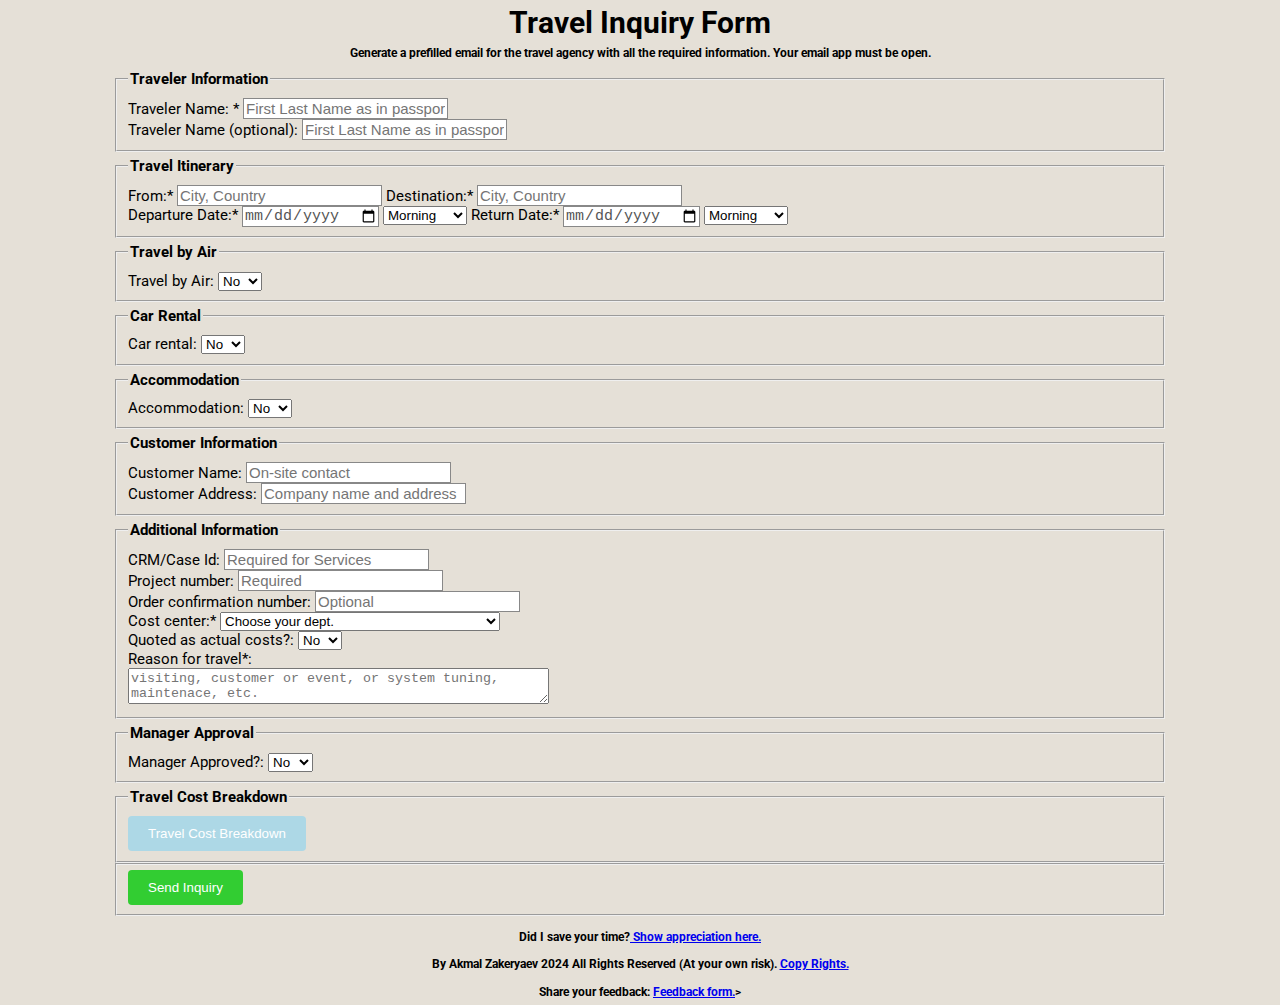
<file: Index.html>
<!DOCTYPE html>
<html lang="en">
<head>
<!-- Google tag (gtag.js) -->
<script async src="https://www.googletagmanager.com/gtag/js?id=G-CEGTWJZLXY"></script>
<script>
  window.dataLayer = window.dataLayer || [];
  function gtag(){dataLayer.push(arguments);}
  gtag('js', new Date());

  gtag('config', 'G-CEGTWJZLXY');
</script>

    <meta charset="UTF-8">
    <meta name="viewport" content="width=device-width, initial-scale=1.0">
    <title>Travel Inquiry Form</title>
    <link rel="stylesheet" type="text/css" href="style.css">
    <style>
 
    </style>
	<link href="https://fonts.googleapis.com/css2?family=Roboto:wght@400;700&display=swap" rel="stylesheet">

</head>
<body>
    <h1>Travel Inquiry Form</h1>
	<h5>Generate a prefilled email for the travel agency with all the required information. Your email app must be open.</h5>

    <form id="travelForm">
    
        <fieldset>
            <legend><h4>Traveler Information</h4></legend>
            <div>
                <label for="travelerName">Traveler Name: *</label>
                <input type="text" id="travelerName" required placeholder="First Last Name as in passport"><BR>
       
       			<label for="travelerName">Traveler Name (optional): </label>
                <input type="text" id="travelerName2" placeholder="First Last Name as in passport">
      

   </fieldset>
   
   
   <fieldset>
   <legend><h4>Travel Itinerary</h4></legend>
   <div>
                <label for="fromAirport">From:*</label>
                <input type="text" id="fromAirport" required placeholder="City, Country">
             <label for="destinationAirport">Destination:*</label>
                <input type="text" id="destinationAirport" required placeholder="City, Country">
            </div>
          
            <div>
                <label for="departureDate">Departure Date:*</label>
                <input type="date" id="departureDate" required>
                
  <label for="departureTime"></label>
        <select id="departureTime" onchange="toggledepartureTime()">
            <option value="morning">Morning</option>
            <option value="noon">Noon</option>
            <option value="afternoon">After noon</option>
        </select>
        
                <label for="returnDate">Return Date:*</label>
                <input type="date" id="returnDate" required oninput="showReturnDateNote()">
              <select id="returnTime" onchange="togglereturnTime()">
            <option value="morning">Morning</option>
            <option value="noon">Noon</option>
            <option value="afternoon">After noon</option>
        </select>
           </div>
          
        </fieldset>
        
<fieldset>
    <legend><h4>Travel by Air</h4></legend>
    <div>
        <label for="TravelByAir">Travel by Air:</label>
        <select id="TravelByAir" onchange="toggleTravelByAirFields()">
            <option value="no">No</option>
            <option value="yes">Yes</option>
        </select>
    </div>
    <div id="TravelByAirFields" style="display: none;">
        <div>
            <label for="TravelByAirLuggage">Check-in Luggage:</label>
            <input type="number" value="0" id="TravelByAirLuggage" max="5">
    
        </div>
 
             <div>
                    <label for="TravelByAirComments">Any Comments?</label><br>
                    <textarea id="TravelByAirComments" placeholder="Optional" rows="2" cols="50"></textarea>
                </div>
    </div>
    <p id="TravelByAirNote" style="display: none; color: Maroon;">Note: You may be eligible for a business class seat for air travel with direct durations of more than 10 hours. Check the Moog BV policy.</p>
</fieldset>

<fieldset>
    <legend><h4>Car Rental</h4></legend>
    <div>
        <label for="carRental">Car rental:</label>
        <select id="carRental" onchange="toggleCarRentalFields()">
            <option value="no">No</option>
            <option value="yes">Yes</option>
        </select>
    </div>
    <div id="carRentalFields" style="display: none;">
        <div>
            <label for="carPickupLocation">Car rental pick-up location:</label>
            <input type="text" id="carPickupLocation">
              <label for="carPickupSameAsDestination">Same as Travel Itinerary:</label>
            <input type="checkbox" id="carPickupSameAsDestination">
        </div>
	        <div>
            <label for="carPickupDate">Car rental pick-up date:</label>
            <input type="date" id="carPickupDate">
        </div>
        <div>
            <label for="carDropOffDate">Car rental drop-off date:</label>
            <input type="date" id="carDropOffDate">
        </div>
        <div>
            <label for="carRentalComments">Any Comments?</label><br>
            <textarea id="carRentalComments" placeholder="Optional" rows="2" cols="50"></textarea>
        </div>
        
    </div>
    <p id="carRentalNote" style="display: none; color: Maroon;">Note: Taking a Taxi/Uber is recommended for safety and convenience unless the distance or the stay period is long. Renting a car must not exceed €150 per day.</p>
</fieldset>


<fieldset>
    <legend><h4>Accommodation</h4></legend>
    <div>
        <label for="accommodation">Accommodation:</label>
        <select id="accommodation">
            <option value="no">No</option>
            <option value="yes">Yes</option>
        </select>
    </div>
    <div id="accommodationFields" style="display: none;">
    
        <div>
            <label for="hotelLink">Hotel (preferred):</label>
            <input type="url" id="hotelLink" placeholder="Hotel details or URL weblink" oninput="showHotelNote()">
            
            <label for="accommodationSameAsDestination">Same as Travel Itinerary:</label>
            <input type="checkbox" id="accommodationSameAsDestination">
            
            <p id="hotelNote" style="display: none; color: Maroon;">Note: Hotel cost must not exceed €200 per night, if so, get management approval. Check the Moog BV travel policy.</p>
        </div>
	    <div>
            <label for="checkInDate">Check-in Date:</label>
            <input type="date" id="checkInDate">
        </div>
        <div>
            <label for="checkOutDate">Check-out Date:</label>
            <input type="date" id="checkOutDate">
        </div>
        <div>
            <label for="accommodationComments">Any Comments?</label><br>
            <textarea id="accommodationComments" rows="2" cols="50" placeholder="Optional"></textarea>
        </div>
    </div>
    <p id="accommodationNote" style="display: none; color: Maroon;">Note: Please provide your check-in and check-out dates if you require accommodation. Check the Moog BV travel policy for accommodation details.</p>
</fieldset>
 
        <fieldset>
            <legend><h4>Customer Information</h4></legend>
            <div>
                <label for="customerName">Customer Name:</label>
                <input type="text" id="customerName"placeholder="On-site contact" oninput="showCustomerNameNote()">
            </div>
            <div>
                <label for="customerAddress">Customer Address:</label>
                <input type="text" id="customerAddress"placeholder="Company name and address">
            </div>
            <p id="customerNameNote" style="display: none; color: Maroon;">Note: For administration only. When visiting an event, enter the event name and the address.</p>
        </fieldset>


      
        <fieldset>
            <legend><h4>Additional Information</h4></legend>
            <div>
                <label for="CRMID">CRM/Case Id:</label>
                <input type="text" id="CRMID" required  placeholder="Required for Services">
            </div>
            <div>
                <label for="projectNumber">Project number:</label>
                <input type="text" id="projectNumber" required placeholder="Required">
            </div>
            <div>
                <label for="orderNumber">Order confirmation number:</label>
                <input type="text" id="orderNumber" placeholder="Optional">
            </div>
            <div>
    <label for="costCenter">Cost center:*</label>
    <select id="costCenter" required>
    <option value="" selected disabled>Choose your dept.</option>
    <option value="8006500">8006500 Appl. Eng. Sim & Test</option>
	<option value="8006550">8006550 Appl. Eng. Sim & Test US</option>
    <option value="8001100">8001100 Assembly & Test</option>
    <option value="8021300">8021300 Bus. Dev. Sim & Test Europe</option>
    <option value="8034400">8034400 Contracts Administration</option>
    <option value="8032100">8032100 Finance and Administration</option>
    <option value="8034200">8034200 Front Office</option>
    <option value="8034100">8034100 Gen Allocation</option>
    <option value="8034300">8034300 General Management MNV</option>
    <option value="8035200">8035200 Global SAP Process Management</option>
    <option value="8021100">8021100 GVP EHPS</option>
    <option value="8031100">8031100 Human Resources</option>
    <option value="8033200">8033200 IT Administration</option>
    <option value="8033100">8033100 IT Infrastructure</option>
    <option value="8002200">8002200 Logistics</option>
    <option value="8006800">8006800 M3 Engineering</option>
    <option value="8006900">8006900 M3 Program Management</option>
    <option value="8012400">8012400 M3 Strategic</option>
    <option value="8006100">8006100 Management Engineering MNV</option>
    <option value="8006200">8006200 Mechanical Design</option>
    <option value="8002100">8002100 Production Eng. Sim & Test</option>
    <option value="8006600">8006600 Program Management Sim & Test</option>
    <option value="8035100">8035100 Project Management Backb.</option>
    <option value="8006700">8006700 Project Management Sim & Test</option>
    <option value="8003100">8003100 Quality Assurance</option>
    <option value="8006350">8006350 Software Engineerin Aircraft</option>
    <option value="8006400">8006400 Software Engineering Sim &Test</option>
    <option value="8005100">8005100 Supply Chain</option>
    <option value="8006300">8006300 System & Electr Eng Sim & Test</option>
    <option value="8004100">8004100 Technical Services EMEA</option>
    <option value="8034900">8034900 Trade Compliance</option>
    <option value="8035300">8035300 Transform. Office</option>
	<option value="1234567">1234567 Marketing</option>
                  
                </select>
            </div>
            <div>
                <label for="quotedCosts">Quoted as actual costs?:</label>
                <select id="quotedCosts" onchange="showQuotedCostsNote()">
                    <option value="no">No</option>
                    <option value="yes">Yes</option>
                </select>
                <p id="quotedCostsNote" style="display: none; color: maroon;">Note: If yes, your travel costs need to be approved by the customer before booking.</p>
            </div>
            <div>
                <label for="reasonForTravel">Reason for travel*:</label><br>
                <textarea id="reasonForTravel" rows="2" cols="50" required placeholder="visiting, customer or event, or system tuning,  maintenace, etc." ></textarea>
            </div>
        </fieldset>

     
        <fieldset>
            <legend><h4>Manager Approval</h4></legend>
            <div>
                <label for="managerApproved">Manager Approved?:</label>
                <select id="managerApproved" onchange="toggleManagerEmailField()">
                    <option value="no">No</option>
                    <option value="yes">Yes</option>
                    <option value="N/A">N/A</option>
                </select>
            </div>
            <div id="managerEmailField" style="display: none;">
                <label for="managerEmail">Manager's Email:</label>
                <input type="email" id="managerEmail" placeholder="Enter manager's email">
            </div>
        </fieldset>
<fieldset>
       
		 <legend><h4>Travel Cost Breakdown</h4></legend>
        <button type="button" id="toggleBreakdownButton" onclick="toggleBreakdown()">Travel Cost Breakdown</button>
        <div id="travelCostBreakdown" style="display: none;">
    <h3>Travel Cost Breakdown</h3>
    <h4>Change values for cost calculation</h4>
    <table>
        <tr>
            <td>
                <label for="baseFlightFee">Base Flight Fee (in Euros):</label>
            </td>
            <td>
                <input type="number" id="baseFlightFee" value="1000">
            </td>
            <td>
                <label for="hotelFee">Hotel Fee (per night in Euros):</label>
            </td>
            <td>
                <input type="number" id="hotelFee" value="150">
            </td>
        </tr>
        <tr>
            <td>
                <label for="carRentalFee">Car Rental Fee (per day in Euros):</label>
            </td>
            <td>
                <input type="number" id="carRentalFee" value="120">
            </td>
            <td>
                <label for="laborRate">Labor Rate (per hour):</label>
            </td>
            <td>
                <input type="number" id="laborRate" value="175">
            </td>
        </tr>
        <tr>
            <td>
                <label for="totalLaborHours">Total Labor Hours:</label>
            </td>
            <td>
                <input type="number" id="totalLaborHours" value="8">
            </td>
            <td>
                <label for="travelRate">Travel Rate (per hour in Euros):</label>
            </td>
            <td>
                <input type="number" id="travelRate" value="175">
            </td>
        </tr>
        <tr>
            <td>
                <label for="totalTravelHours">Total Travel Hours:</label>
            </td>
            <td>
                <input type="number" id="totalTravelHours" value="4">
            </td>
            <td>
                <label for="miscellaneousRate">Miscellaneous costs (taxi, reporting, tooling, etc.):</label>
            </td>
            <td>
                <input type="number" id="miscellaneousRate" value="10">
            </td>
        </tr>
        <tr>
            <td>
                <label for="mealsCost">Meals Cost (per day in Euros):</label>
            </td>
            <td>
                <input type="number" id="mealsCost" value="100">
            </td>
            <td>
                <label for="sundriesCost">Sundries Cost (per hour):</label>
            </td>
            <td>
                <input type="number" id="sundriesCost" value="2">
            </td>
        </tr>
    </table>
    <button type="button" id="calculateTotalCosts">Calculate Estimated Costs</button>
    <p>
    <span id="totalCosts"></span><br><br>
    <h5>Ensure that the costs are within the project or purchase order budget.</h5>
</div>

</fieldset>
      <fieldset>
	  <div>
        <button type="button" id="sendEmailButton">Send Inquiry</button>
		</div>
		</fieldset>
		
    </form>

   <script>
    function checkRequiredFields() {
    const requiredFields = document.querySelectorAll('[required]');
    let allFieldsFilled = true;

    requiredFields.forEach((field) => {
        if (field.value.trim() === '') {
            allFieldsFilled = false;
            field.style.border = '2px solid red'; 
        } else {
            field.style.border = ''; 
        }
    });

    return allFieldsFilled;
}

	
	
	function toggleBreakdown() {
        const breakdownSection = document.getElementById("travelCostBreakdown");
        breakdownSection.style.display = breakdownSection.style.display === "none" ? "block" : "none";
    }

    function toggleManagerEmailField() {
        const managerApprovalSelect = document.getElementById('managerApproved');
        const managerEmailField = document.getElementById('managerEmailField');
        managerEmailField.style.display = managerApprovalSelect.value === 'yes' ? 'block' : 'none';
    }

function calculateTotalCosts() {

 if (!checkRequiredFields()) {
        alert('Please fill in all required fields.');
        return;
    }
  			const departureDate = new Date(document.getElementById("departureDate").value);
            const returnDate = new Date(document.getElementById("returnDate").value);
            const hoursDifference = Math.abs(returnDate - departureDate) / 36e5;
            const daysDifference = Math.abs(returnDate - departureDate) / 8.64e7;
            const accommodation = document.getElementById('accommodation').value;
            const checkInDate = new Date(document.getElementById('checkInDate').value);
            const checkOutDate = new Date(document.getElementById('checkOutDate').value);
            const sundriesCost = hoursDifference * parseFloat(document.getElementById("sundriesCost").value);

            const hotelCheckInDate = new Date(document.getElementById("checkInDate").value);
            const hotelCheckOutDate = new Date(document.getElementById("checkOutDate").value);
            const hotelNights = document.getElementById("accommodation").value === 'yes' ? Math.abs(hotelCheckOutDate - hotelCheckInDate) / 8.64e7 : 0;
            const hotelCost = hotelNights * parseFloat(document.getElementById("hotelFee").value);

            const carRentalDays = document.getElementById("carRental").value === "yes" ? Math.abs(new Date(document.getElementById("carDropOffDate").value) - new Date(document.getElementById("carPickupDate").value)) / 8.64e7 : 0;
            const carRentalCost = carRentalDays * parseFloat(document.getElementById("carRentalFee").value);

            const mealsCost = daysDifference * parseFloat(document.getElementById("mealsCost").value);
            const flightFee = parseFloat(document.getElementById("baseFlightFee").value);
            const laborRate = parseFloat(document.getElementById("laborRate").value);
            const totalLaborHours = parseFloat(document.getElementById("totalLaborHours").value);
            const travelRate = parseFloat(document.getElementById("travelRate").value);
            const totalTravelHours = parseFloat(document.getElementById("totalTravelHours").value);
            const miscellaneousRate = parseFloat(document.getElementById("miscellaneousRate").value);

            const laborCost = laborRate * totalLaborHours;
            const travelCost = travelRate * totalTravelHours;
            const miscellaneousCost = miscellaneousRate;

            const totalInternalCosts = sundriesCost + hotelCost + carRentalCost + mealsCost + laborCost + travelCost + miscellaneousCost;
            const totalCostsSpan = document.getElementById("totalCosts");
            const costBreakdownDiv = document.getElementById("costBreakdown");

            const breakdownSummary = `Hotel rate: €${document.getElementById("hotelFee").value} * ${hotelNights} nights + Car rental rate: €${document.getElementById("carRentalFee").value} * ${carRentalDays} days + Flight rate: €${flightFee} + Meals: €${document.getElementById("mealsCost").value} * ${daysDifference} days + Labor rate: €${laborRate} * ${totalLaborHours} hours + Travel rate: €${travelRate} * ${totalTravelHours} hours + Sundries: €${sundriesCost} + Miscellaneous: €${miscellaneousRate}`;
     const totalCost = flightFee + totalInternalCosts;
           totalCostsSpan.textContent = `Total costs: €${totalCost} Euros (${breakdownSummary})`;

const calculateButton = document.getElementById('calculateTotalCosts');
calculateButton.addEventListener('click', calculateEstimatedCosts);

    const costElements = {
        travelingCost: totalInternalCosts,
        hotelCost: hotelCost,
        carRentalCost: carRentalCost,
        sundriesCost: sundriesCost,
        mealsCost: mealsCost, 
        flightFee: flightFee,
        totalInternalCosts: totalInternalCosts
    };

    for (const [elementId, costValue] of Object.entries(costElements)) {
        document.getElementById(elementId).textContent = `${costValue} Euros`;
    }

    costBreakdownDiv.style.display = "block"; 
}



  function toggleTravelByAirFields() {
        const travelByAir = document.getElementById('TravelByAir').value;
        const travelByAirFields = document.getElementById('TravelByAirFields');
        if (travelByAir === 'yes') {
            travelByAirFields.style.display = 'block';
        } else {
            travelByAirFields.style.display = 'none'; 
        }
    }

 
function composeEmail() {
    const travelerName = document.getElementById('travelerName').value;
    const travelerName2 = document.getElementById('travelerName2').value;
    const fromAirport = document.getElementById('fromAirport').value;
    const destinationAirport = document.getElementById('destinationAirport').value;
    const departureDateValue = document.getElementById('departureDate').value; 
    const departureTime = document.getElementById('departureTime').value; 
    const returnDateValue = document.getElementById('returnDate').value;
    const returnTime = document.getElementById('returnTime').value; 
    const travelByAir = document.getElementById('TravelByAir').value;
    const travelByAirLuggage = document.getElementById('TravelByAirLuggage').value;
    const travelByAirComments = document.getElementById('TravelByAirComments').value;
    const customerName = document.getElementById('customerName').value;
    const customerAddress = document.getElementById('customerAddress').value;
    const carRental = document.getElementById('carRental').value;
    const carPickupLocation = document.getElementById('carPickupLocation').value;
    const carPickupDate = document.getElementById('carPickupDate').value;
    const carDropOffDate = document.getElementById('carDropOffDate').value;
    const carRentalComments = document.getElementById('carRentalComments').value;
    const accommodation = document.getElementById('accommodation').value;
    const hotelLink = document.getElementById('hotelLink').value;
    const checkInDate = document.getElementById('checkInDate').value;
    const checkOutDate = document.getElementById('checkOutDate').value;
    const accommodationComments = document.getElementById('accommodationComments').value;
    const CRMID = document.getElementById('CRMID').value;
    const projectNumber = document.getElementById('projectNumber').value;
    const orderNumber = document.getElementById('orderNumber').value;
    const costCenter = document.getElementById('costCenter').value;
    const quotedCosts = document.getElementById('quotedCosts').value;
    const reasonForTravel = document.getElementById('reasonForTravel').value;
    const managerApproved = document.getElementById('managerApproved').value;
    const managerEmail = document.getElementById('managerEmail').value;
    const totalCosts = document.getElementById('totalCosts').value;
        
    const departureDate = new Date(departureDateValue);
    const returnDate = new Date(returnDateValue);
    const hoursDifference = Math.abs(returnDate - departureDate) / 36e5;
    const daysDifference = Math.abs(returnDate - departureDate) / 8.64e7;
    const sundriesCost = hoursDifference * parseFloat(document.getElementById("sundriesCost").value);

    const hotelCheckInDate = new Date(document.getElementById("checkInDate").value);
    const hotelCheckOutDate = new Date(document.getElementById("checkOutDate").value);
    const hotelNights = document.getElementById("accommodation").value === 'yes' ? Math.abs(hotelCheckOutDate - hotelCheckInDate) / 8.64e7 : 0;
    const hotelCost = hotelNights * parseFloat(document.getElementById("hotelFee").value);

    const carRentalDays = carRental === "yes" ? Math.abs(new Date(carDropOffDate) - new Date(carPickupDate)) / 8.64e7 : 0;
    const carRentalCost = carRentalDays * parseFloat(document.getElementById("carRentalFee").value);

    const mealsCost = daysDifference * parseFloat(document.getElementById("mealsCost").value);
    const flightFee = parseFloat(document.getElementById("baseFlightFee").value);
    const laborRate = parseFloat(document.getElementById("laborRate").value);
    const totalLaborHours = parseFloat(document.getElementById("totalLaborHours").value);
    const travelRate = parseFloat(document.getElementById("travelRate").value);
    const totalTravelHours = parseFloat(document.getElementById("totalTravelHours").value);
    const miscellaneousRate = parseFloat(document.getElementById("miscellaneousRate").value);

    const laborCost = laborRate * totalLaborHours;
    const travelCost = travelRate * totalTravelHours;
    const miscellaneousCost = miscellaneousRate;

    const totalInternalCosts = sundriesCost + hotelCost + carRentalCost + mealsCost + laborCost + travelCost + miscellaneousCost;
    const totalCost = flightFee + totalInternalCosts;

   const totalCostsSpan = document.getElementById("totalCosts");
   const costBreakdownDiv = document.getElementById("costBreakdown");


    const breakdownSummary = `Hotel rate: €${document.getElementById("hotelFee").value} * ${hotelNights} nights + Car rental rate: €${document.getElementById("carRentalFee").value} * ${carRentalDays} days + Flight rate: €${flightFee} + Meals: €${document.getElementById("mealsCost").value} * ${daysDifference} days + Labor rate: €${laborRate} * ${totalLaborHours} hours + Travel rate: €${travelRate} * ${totalTravelHours} hours + Sundries: €${sundriesCost}+ Miscellaneous: €${miscellaneousRate}`;

    
   
    if (!checkRequiredFields()) {
        alert('Please fill in all required fields.');
        return;
    }

      const subject = `Travel Itinerary ${travelerName} | Travel Date: ${departureDateValue} | ${destinationAirport} | Project: ${projectNumber} | Case ID: ${CRMID} |`;
    let body = `Dear Travel team,\n` +
               `I'd like to request a travel itinerary for the following traveler:\n\n` +
               
               
               `[ Traveler Details ]\n`+
               `[---------------------------------------------------]\n`+
               `Traveler Name 1: ${travelerName || 'N/A'}\n` +
               `Traveler Name 2: ${travelerName2 || 'N/A'}\n\n` +
               
               `From: ${fromAirport || 'N/A'}\t\t\t` +
               `Destination: ${destinationAirport || 'N/A'}\n` +
               `Departure Date: ${departureDateValue || 'N/A'}` +
               `- ${departureTime || 'N/A'}\t\t` +
               `Return Date: ${returnDateValue || 'N/A'}` +
               `- ${returnTime || 'N/A'}\n\n`;

    
    body += `[ Travel Details ]\n`;
    body += `[---------------------------------------------------]\n`;
    body += `Travel by Air: ${travelByAir === 'yes' ? 'Yes' : 'No'}\n`;
    if (travelByAir === 'yes') {
        body += `Check-in Luggage: ${travelByAirLuggage || 'N/A'}\n`;
        body += `Comments: ${travelByAirComments || 'N/A'}\n`;
    }

  body += `\n`;
body += `Car rental: ${carRental === 'yes' ? 'Yes' : 'No'}\n`;
if (carRental === 'yes') {
    body += `Car rental pick-up location: ${document.getElementById('carPickupSameAsDestination').checked ? destinationAirport : carPickupLocation || 'N/A'}\n`;
    body += `Car rental pick-up date: ${departureDateValue || 'N/A'}\n`; 
    body += `Car rental drop-off date: ${returnDateValue || 'N/A'}\n`; 
    body += `Comments: ${carRentalComments || 'N/A'}\n\n`;
}

body += `\n`;
body += `Accommodation: ${accommodation === 'yes' ? 'Yes' : 'No'}\n`;
if (accommodation === 'yes') {
    body += `Hotel (preferred): ${document.getElementById('accommodationSameAsDestination').checked ? destinationAirport : hotelLink || 'N/A'}\n`;
    body += `Check-in Date: ${departureDateValue || 'N/A'}\n`; 
    body += `Check-out Date: ${returnDateValue || 'N/A'}\n`; 
    body += `Comments: ${accommodationComments || 'N/A'}\n\n`;
}

	body += `\n\n`;
 	body += `[ Additional Details ]\n`;
    body += `[---------------------------------------------------]\n`;
    body += `Customer Name: ${customerName || 'N/A'}\n`;
    body += `Customer Address: ${customerAddress || 'N/A'}\n\n`;


    body += `CRM ID/CASE: ${CRMID || 'N/A'}\n`;
    body += `Project Number: ${projectNumber || 'N/A'}\n`;
    body += `Order Confirmation Number: ${orderNumber || 'N/A'}\n`;
    body += `Cost Center: ${costCenter || 'N/A'}\n\n`;
    body += `Quoted as actual costs?: ${quotedCosts === 'yes' ? 'Yes' : 'No'}\n`;
    body += `Reason for travel: ${reasonForTravel || 'N/A'}\n\n`;
    
    
     body += `[ Cost Details ] (internal reference only)\n`;
     body += `[---------------------------------------------------]\n`;
   body += `Total estimated costs: ${totalCost || 'N/A'} Euros\n`;
  	body += `Breakdown: ${breakdownSummary}\n`;
  body += `Ensure that the costs are within the project or purchase order budget. \n\n`;
    body += `Manager approved?: ${managerApproved === 'yes' ? 'Yes' : 'No'}\n`;

  
    if (managerApproved === 'yes' && managerEmail) {
        body += `CC: ${managerEmail}\n`;
    }
    

    const mailtoURL = `mailto:travel_nl@moog.com?subject=${encodeURIComponent(subject)}&body=${encodeURIComponent(body)}&cc=${managerEmail}`;
    window.location.href = mailtoURL;
}



function setupEventListeners() {
    document.getElementById("calculateTotalCosts").addEventListener("click", calculateTotalCosts);
    document.getElementById("sendEmailButton").addEventListener("click", composeEmail);
    document.getElementById('managerApproved').addEventListener('change', toggleManagerEmailField);
    document.getElementById('accommodation').addEventListener('change', toggleAccommodationFields);
    document.getElementById('carPickupSameAsDestination').addEventListener('change', toggleBlurEffect);
    document.getElementById('accommodationSameAsDestination').addEventListener('change', toggleAccommodationBlurEffect);
    document.getElementById('carPickupSameAsDestination').addEventListener('change', copyTravelDatesToCarRental);
}

setupEventListeners();

document.getElementById('travelByAir').addEventListener('change', function() {
        const travelByAirValue = this.value;
        if (travelByAirValue === 'no') {
            document.getElementById('travelByAirLuggage').value = '';
            document.getElementById('travelByAirComments').value = '';
        }
    });


document.getElementById('accommodation').addEventListener('change', function() {
        const accommodationValue = this.value;
        if (accommodationValue === 'no') {
            document.getElementById('checkInDate').value = '';
            document.getElementById('checkOutDate').value = '';
        }
    });
	
      document.getElementById('carRental').addEventListener('change', function() {
        const carRentalValue = this.value;
        if (carRentalValue === 'no') {
            document.getElementById('carPickupDate').value = '';
            document.getElementById('carDropOffDate').value = '';
        }
    });
	
	
	function showHotelNote() {
    const hotelLink = document.getElementById('hotelLink');
    const hotelNote = document.getElementById('hotelNote');

    if (hotelLink.value.trim() !== '') {
      hotelNote.style.display = 'block'; 
    } else {
      hotelNote.style.display = 'none'; 
    }
  }
  
  

function toggleBlurEffect() {
    const carPickupLocation = document.getElementById('carPickupLocation');
    const carPickupDate = document.getElementById('carPickupDate');
    const carDropOffDate = document.getElementById('carDropOffDate');
    const carPickupSameAsDestination = document.getElementById('carPickupSameAsDestination');

    if (carPickupSameAsDestination.checked) {
        carPickupLocation.disabled = true;
        carPickupDate.disabled = true;
        carDropOffDate.disabled = true;
    } else {
        carPickupLocation.disabled = false;
        carPickupDate.disabled = false;
        carDropOffDate.disabled = false;
    }
}


function toggleCarRentalFields() {
    const carRental = document.getElementById('carRental').value;
    const carRentalFields = document.getElementById('carRentalFields');
    const carRentalNote = document.getElementById('carRentalNote');

    if (carRental === 'yes') {
        carRentalFields.style.display = 'block';
        carRentalNote.style.display = 'block';
    } else {
        carRentalFields.style.display = 'none';
        carRentalNote.style.display = 'none';
    }

    toggleBlurEffect();
}



function copyTravelDatesToCarRental() {
    const carPickupLocation = document.getElementById('carPickupLocation');
    const carPickupDate = document.getElementById('carPickupDate');
    const carDropOffDate = document.getElementById('carDropOffDate');
    const carPickupSameAsDestination = document.getElementById('carPickupSameAsDestination');
    const departureDateValue = document.getElementById('departureDate').value;
    const returnDateValue = document.getElementById('returnDate').value;
	const destinationAirport = document.getElementById('destinationAirport').value;
    if (carPickupSameAsDestination.checked) {
        carPickupLocation.value = destinationAirport || '';
        carPickupDate.value = departureDateValue || '';
        carDropOffDate.value = returnDateValue || '';
    } else {
      
        carPickupLocation.value = '';
        carPickupDate.value = '';
        carDropOffDate.value = '';
    }
}

copyTravelDatesToCarRental();


       
        const departureDate = new Date(document.getElementById('departureDate').value);
        const selectedReturnDate = new Date(returnDate.value);
        const timeDifference = selectedReturnDate - departureDate;
        const hoursDifference = Math.floor(timeDifference / (1000 * 3600));

        if (hoursDifference > 10) {
            returnDateNote.style.display = 'block'; 
        } else {
            returnDateNote.style.display = 'none';
        }
    
	
	function showCustomerNameNote() {
        const customerName = document.getElementById('customerName');
        const customerNameNote = document.getElementById('customerNameNote');

        if (customerName.value.trim() !== '') {
            customerNameNote.style.display = 'block'; 
        } else {
            customerNameNote.style.display = 'none'; 
        }
    }
	function showQuotedCostsNote() {
        const quotedCosts = document.getElementById('quotedCosts');
        const quotedCostsNote = document.getElementById('quotedCostsNote');

        if (quotedCosts.value === 'yes') {
            quotedCostsNote.style.display = 'block'; 
        } else {
            quotedCostsNote.style.display = 'none'; 
        }
    }
	 function toggleTravelByAirFields() {
        const travelByAir = document.getElementById('TravelByAir').value;
        const travelByAirFields = document.getElementById('TravelByAirFields');
        const travelByAirNote = document.getElementById('TravelByAirNote');
        
        if (travelByAir === 'yes') {
            travelByAirFields.style.display = 'block'; 
            travelByAirNote.style.display = 'block'; 
        } else {
            travelByAirFields.style.display = 'none'; 
            travelByAirNote.style.display = 'none'; 
        }
    }

function toggleAccommodationBlurEffect() {
    const hotelLink = document.getElementById('hotelLink');
    const checkInDate = document.getElementById('checkInDate');
    const checkOutDate = document.getElementById('checkOutDate');
    const accommodationSameAsDestination = document.getElementById('accommodationSameAsDestination');
    const departureDateValue = document.getElementById('departureDate').value;
    const returnDateValue = document.getElementById('returnDate').value;
    const destinationAirport = document.getElementById('destinationAirport').value;

    if (accommodationSameAsDestination.checked) {
        hotelLink.value = destinationAirport || '';
        checkInDate.value = departureDateValue || '';
        checkOutDate.value = returnDateValue || '';

        hotelLink.disabled = true;
        checkInDate.disabled = true;
        checkOutDate.disabled = true;
    } else {
        hotelLink.disabled = false;
        checkInDate.disabled = false;
        checkOutDate.disabled = false;
    }
}


function toggleAccommodationFields() {
    const accommodation = document.getElementById('accommodation').value;
    const accommodationFields = document.getElementById('accommodationFields');

    if (accommodation === 'yes') {
        accommodationFields.style.display = 'block';
    } else {
        accommodationFields.style.display = 'none';
    }


    toggleAccommodationBlurEffect();
}

toggleAccommodationFields();



</script>


      <h5>

            <p class="Donate_text">Did I save your time?<a href="https://www.paypal.com/donate/?hosted_button_id=8TFNXVNPKKX9Q"target="_blank" rel="noopener noreferrer"> Show appreciation here.</a></p>
        
        <div class="Donate_section">
         <div class="container">
        </div>
      </div>

            <p class="copyright_text">By Akmal Zakeryaev 2024 All Rights Reserved (At your own risk).
              <a href="https://en.wikipedia.org/wiki/Copyright"target="_blank" rel="noopener noreferrer"> Copy Rights.</a></p>
            
			<div class="feedback">Share your feedback: <a href="https://ncv.microsoft.com/vpssNQPKlV"target="_blank" rel="noopener noreferrer">Feedback form.</a>></div>
         
         </h5>
         <div class="copyright_section">
         <div class="container">
         </div>
      </div>

</body>
</html>
</file>
<file: style.css>
/* Reset default margin and padding */
html, body {
  margin: 0;
  padding: 0;
}
body {
  background-color: #E5E0D7;
}
/* Center the page content */
.container {
  width: 80%;
  margin: 0 auto; /* Center the container horizontally */
}

/* Set font to Roboto with size 15px */
body {
  font-family: 'Roboto', sans-serif;
  font-size: 18px;
}

/* Style headings */
h1, h3, h4, h5 {
  margin: 5px auto; /* Center headings */
  text-align: center;
}

/* Style input fields */
input {
  border: 1px solid #888;
  background-color: #FFFFFF;
  font-size: 15px;
  color: #555;
}

/* Add asterisk to required labels */
label.required::after {
  content: "*";
  color: Maroon;
}
/* Center the page content */
.container {
  width: 0%;
  margin: 0 auto; /* Center the container horizontally */
}

/* Center the fieldset */
fieldset {
  margin: 0 auto; /* Center the fieldset horizontally */
  width: 80%; /* Set the width of the fieldset */
}

/* Set font to Roboto with size 15px */
body {
  font-family: 'Roboto', Roboto;
  font-size: 15px;
}
button {
  background-color: #add8e6;
  color: #fff;
  border: none;
  padding: 10px 20px;
  border-radius: 4px;
  cursor: pointer;
  transition: background-color 0.3s;
}

button:hover {
  background-color: #0c47a1; 
}

#sendEmailButton {
 background-color: #32cd32;
  color: #fff;
  border: none;
  padding: 10px 20px;
  border-radius: 4px;
  cursor: pointer;
  transition: background-color 0.3s;
}
</file>
